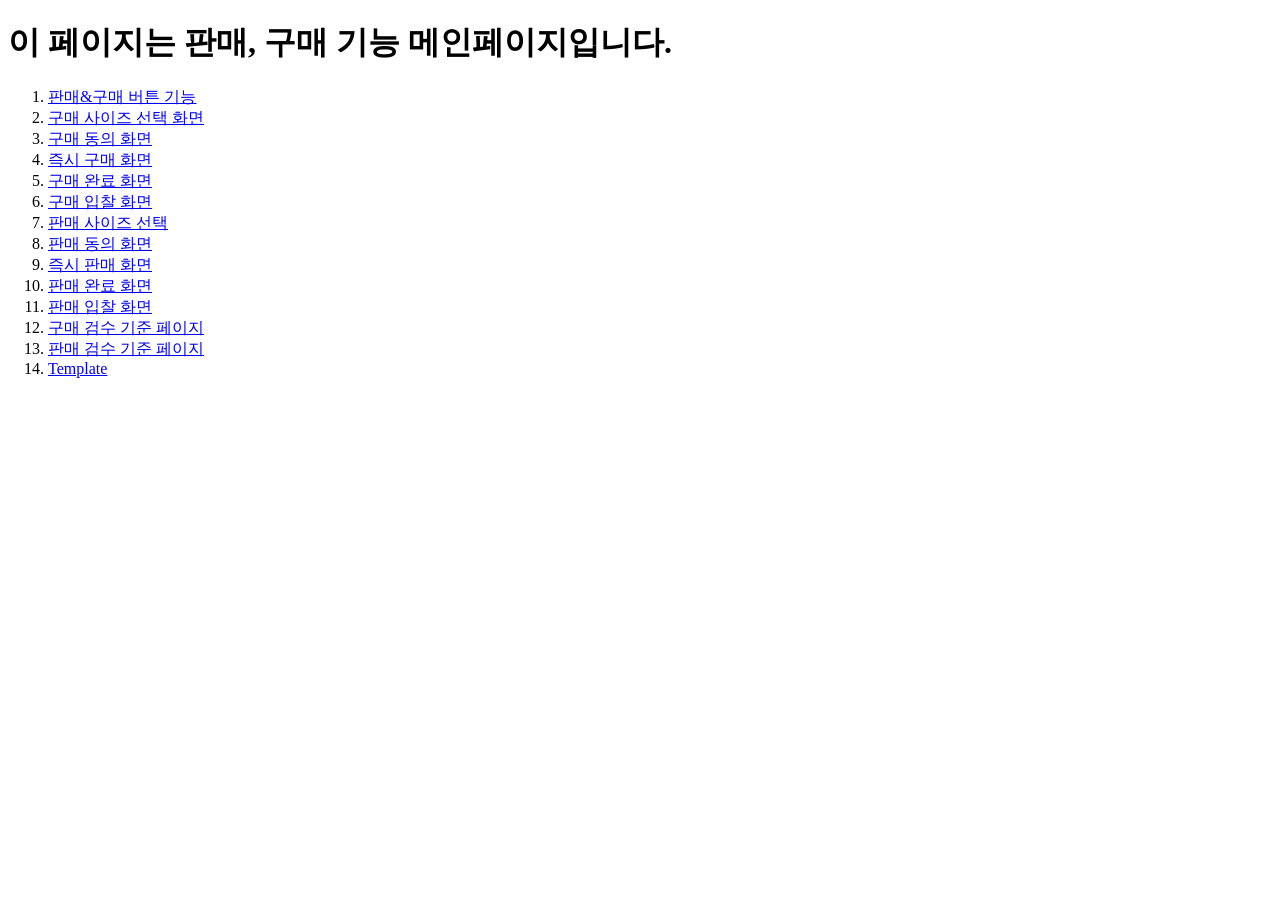
<file: SemiprojectBuySell2/src/main/webapp/index.html>
<!DOCTYPE html>
<html>
<head>
<meta charset="UTF-8">
<title>Buy Sell Page</title>
</head>
<body>
	<h1>이 페이지는 판매, 구매 기능 메인페이지입니다.</h1>
	<ol>
		<li><a href="/bsp/views/product/product_detail.jsp">판매&구매 버튼 기능</a></li>
		<li><a href="/bsp/views/buy/select_buy_size.jsp">구매 사이즈 선택 화면</a></li>
		<li><a href="/bsp/views/buy/buy_accept.jsp">구매 동의 화면</a></li>
		<li><a href="/bsp/views/buy/now_buy.jsp">즉시 구매 화면</a></li>
		<li><a href="/bsp/views/buy/buy_complete.jsp">구매 완료 화면</a></li>
		<li><a href="/bsp/views/buy/tender_buy.jsp">구매 입찰 화면</a></li>
		<li><a href="/bsp/views/sell/select_sell_size.jsp">판매 사이즈 선택</a></li>
		<li><a href="/bsp/views/sell/sell_accept.jsp">판매 동의 화면</a></li>
		<li><a href="/bsp/views/sell/now_sell.jsp">즉시 판매 화면</a></li>
		<li><a href="/bsp/views/sell/sell_complete.jsp">판매 완료 화면</a></li>
		<li><a href="/bsp/views/sell/tender_sell.jsp">판매 입찰 화면</a></li>
		<li><a href="/bsp/views/buy/check_buy_standard.jsp">구매 검수 기준 페이지</a></li>
		<li><a href="/bsp/views/sell/check_sell_standard.jsp">판매 검수 기준 페이지</a></li>
		<li><a href="/bsp/views/common/template.jsp">Template</a></li>
	</ol>
</body>
</html>
</file>
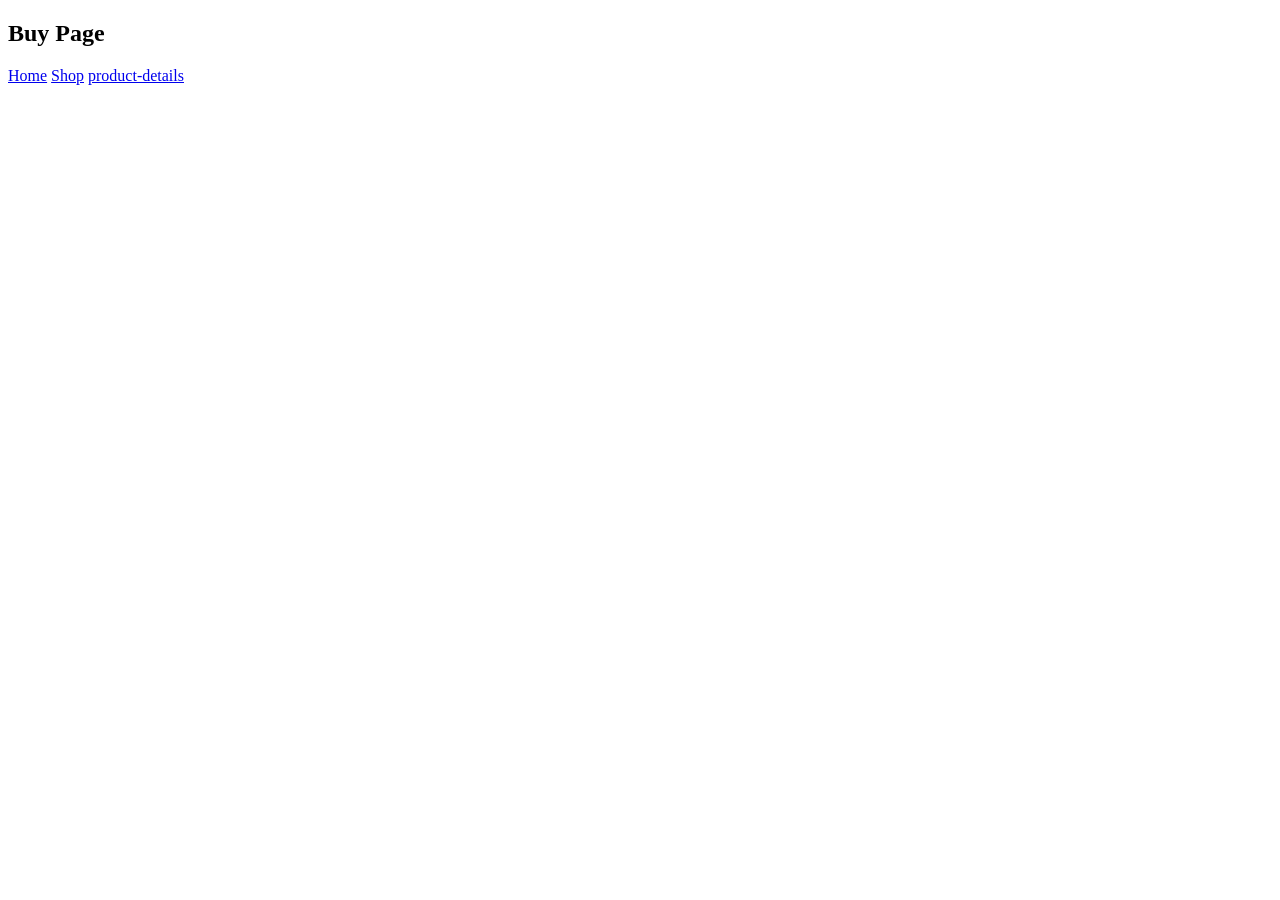
<file: SemiprojectBuySell2/src/main/webapp/views/common/buy_banner.html>
<!DOCTYPE html>
<html lang="zxx" class="no-js">

<head>
<meta charset="UTF-8">
<title></title>
</head>
<body>
	<!-- Start Banner -->
	<section class="banner-area organic-breadcrumb">
		<div class="container">
			<div class="breadcrumb-banner d-flex flex-wrap align-items-center justify-content-end">
				<div class="col-first">
					<h1>Buy Page</h1>
					<nav class="d-flex align-items-center">
						<a href="/Shoesgone/index.html">Home<span class="lnr lnr-arrow-right"></span></a>
						<a href="#">Shop<span class="lnr lnr-arrow-right"></span></a>
						<a href="single-product.html">product-details</a>
					</nav>
				</div>
			</div>
		</div>
	</section>
	<!-- End Banner -->
</body>
</html>
</file>
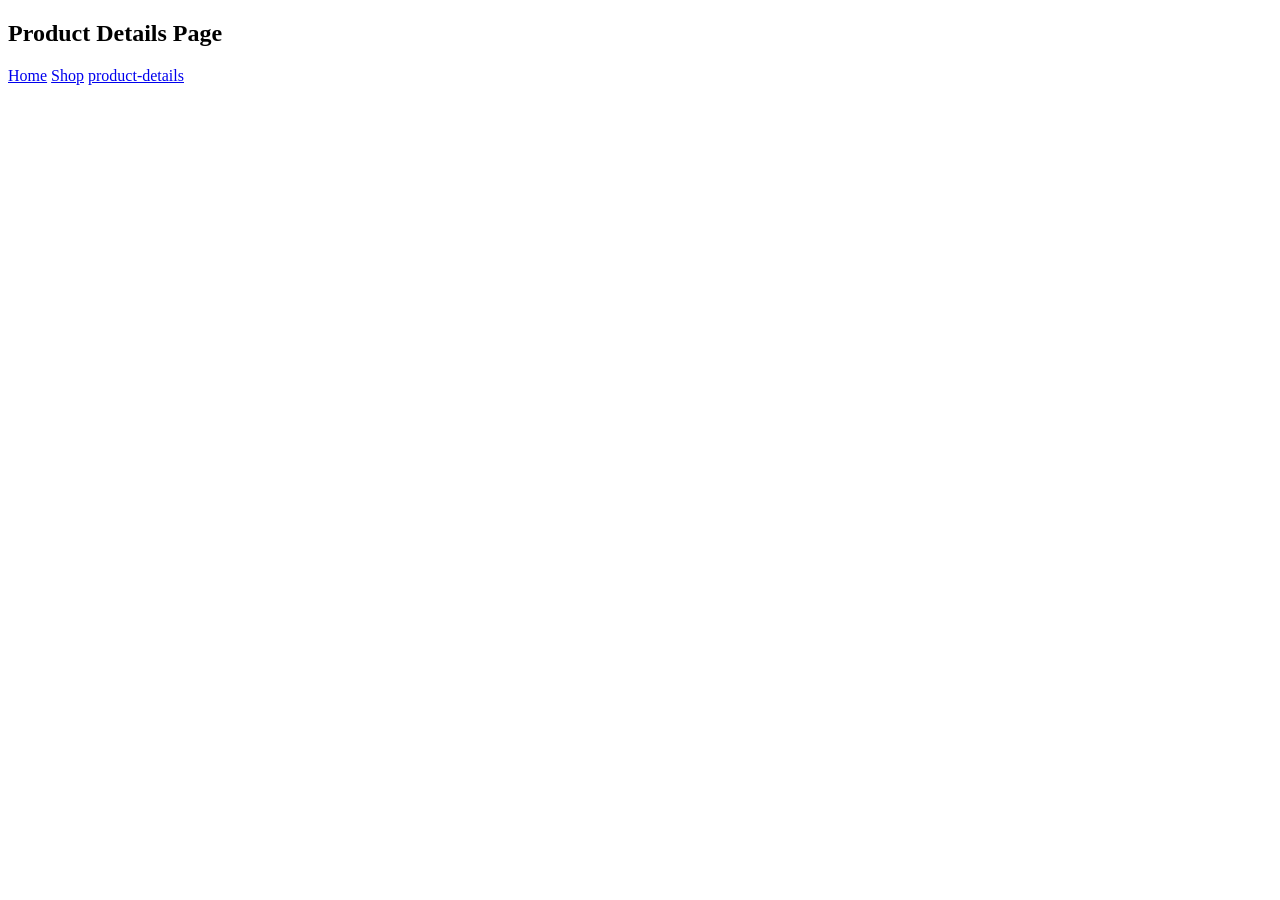
<file: SemiprojectBuySell2/src/main/webapp/views/common/product_banner.html>
<!DOCTYPE html>
<html lang="zxx" class="no-js">

<head>
<meta charset="UTF-8">
<title></title>
</head>
<body>
	<!-- Start Banner -->
	<section class="banner-area organic-breadcrumb">
		<div class="container">
			<div class="breadcrumb-banner d-flex flex-wrap align-items-center justify-content-end">
				<div class="col-first">
					<h1>Product Details Page</h1>
					<nav class="d-flex align-items-center">
						<a href="/Shoesgone/index.html">Home<span class="lnr lnr-arrow-right"></span></a>
						<a href="#">Shop<span class="lnr lnr-arrow-right"></span></a>
						<a href="single-product.html">product-details</a>
					</nav>
				</div>
			</div>
		</div>
	</section>
	<!-- End Banner -->
</body>
</html>
</file>
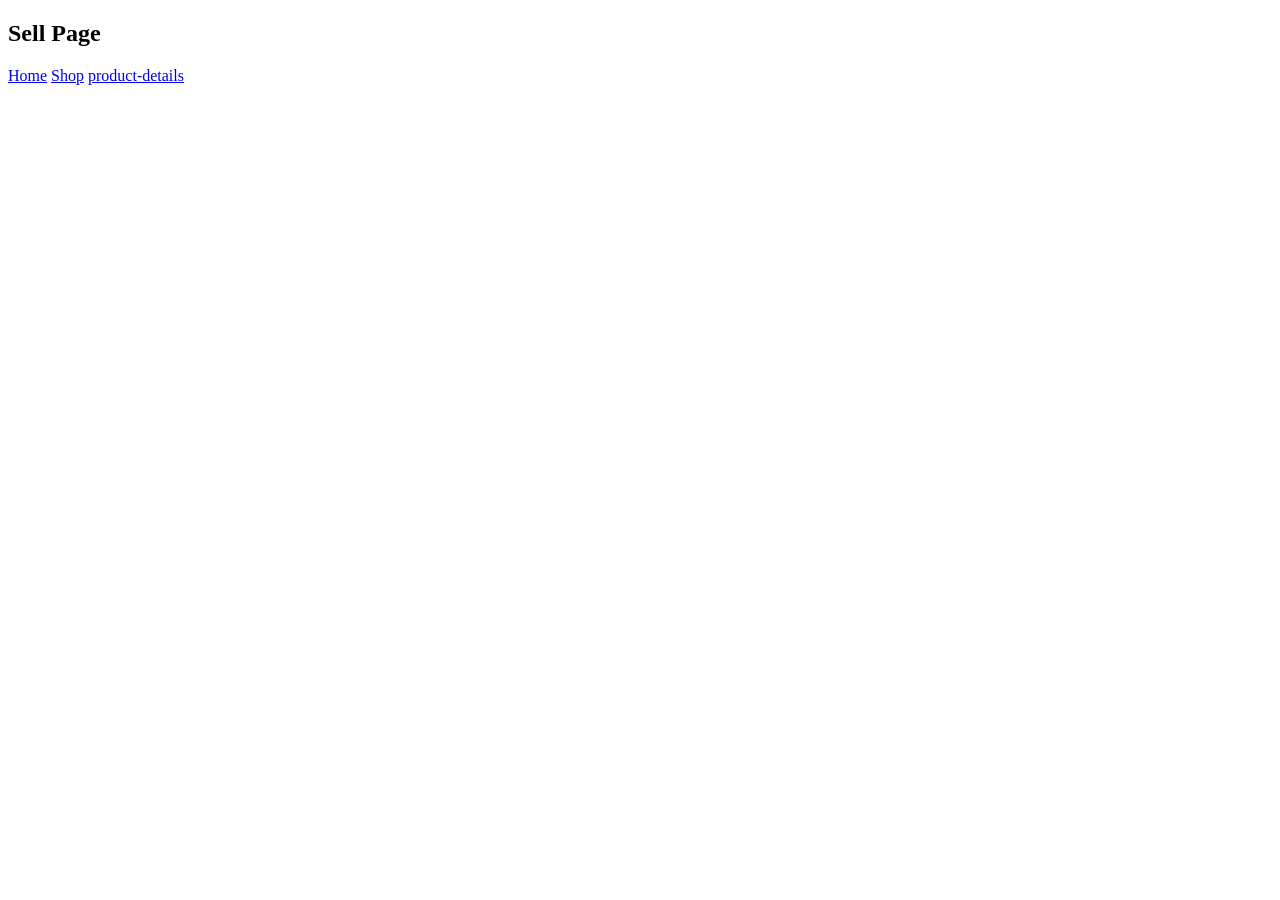
<file: SemiprojectBuySell2/src/main/webapp/views/common/sell_banner.html>
<!DOCTYPE html>
<html lang="zxx" class="no-js">

<head>
<meta charset="UTF-8">
<title></title>
</head>
<body>
	<!-- Start Banner -->
	<section class="banner-area organic-breadcrumb">
		<div class="container">
			<div class="breadcrumb-banner d-flex flex-wrap align-items-center justify-content-end">
				<div class="col-first">
					<h1>Sell Page</h1>
					<nav class="d-flex align-items-center">
						<a href="/Shoesgone/index.html">Home<span class="lnr lnr-arrow-right"></span></a>
						<a href="#">Shop<span class="lnr lnr-arrow-right"></span></a>
						<a href="single-product.html">product-details</a>
					</nav>
				</div>
			</div>
		</div>
	</section>
	<!-- End Banner -->
</body>
</html>
</file>
